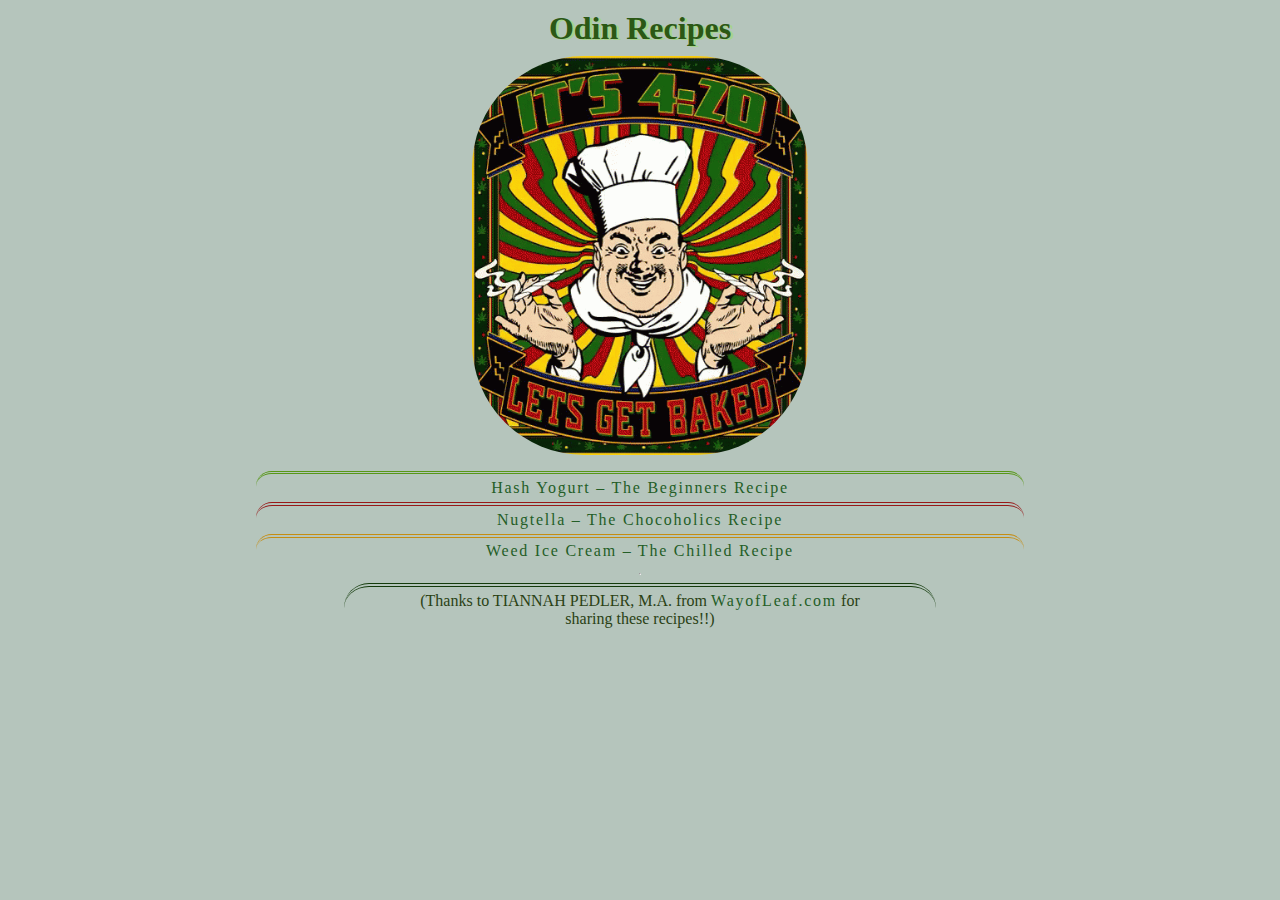
<file: index.html>
<!DOCTYPE html>
<html lang="en">
<head>
    <meta charset="UTF-8">
    <meta http-equiv="X-UA-Compatible" content="IE=edge">
    <meta name="viewport" content="width=device-width, initial-scale=1.0">
    <link rel="stylesheet" href="./styles/styles.css">
    <title>Odin Recipes</title>
</head>
<body>
    <h1>Odin Recipes</h1>
    <img class="image" src="./images/weedchef.gif" alt="weed chef">
    
    <div class="links">
        <div class="links_item links_item_1">
            <a href="./recipes/weedyogurt.html" target="_blank">Hash Yogurt – The Beginners Recipe</a>
        </div>
        <div class="links_item links_item_2">
            <a href="./recipes/nugtella.html" target="_blank">Nugtella – The Chocoholics Recipe</a>
        </div>
        <div class="links_item links_item_3">
            <a href="./recipes/weedice.html" target="_blank">Weed Ice Cream – The Chilled Recipe</a>
        </div>
        <hr>
        <div class="links_item_4">
            <p>(Thanks to TIANNAH PEDLER, M.A. from <a href="https://wayofleaf.com/about-us/tiannah" target="_blank">WayofLeaf.com</a> for sharing these recipes!!)</p>
        </div>
    </div> 
    
    
</body>
</html>
</file>
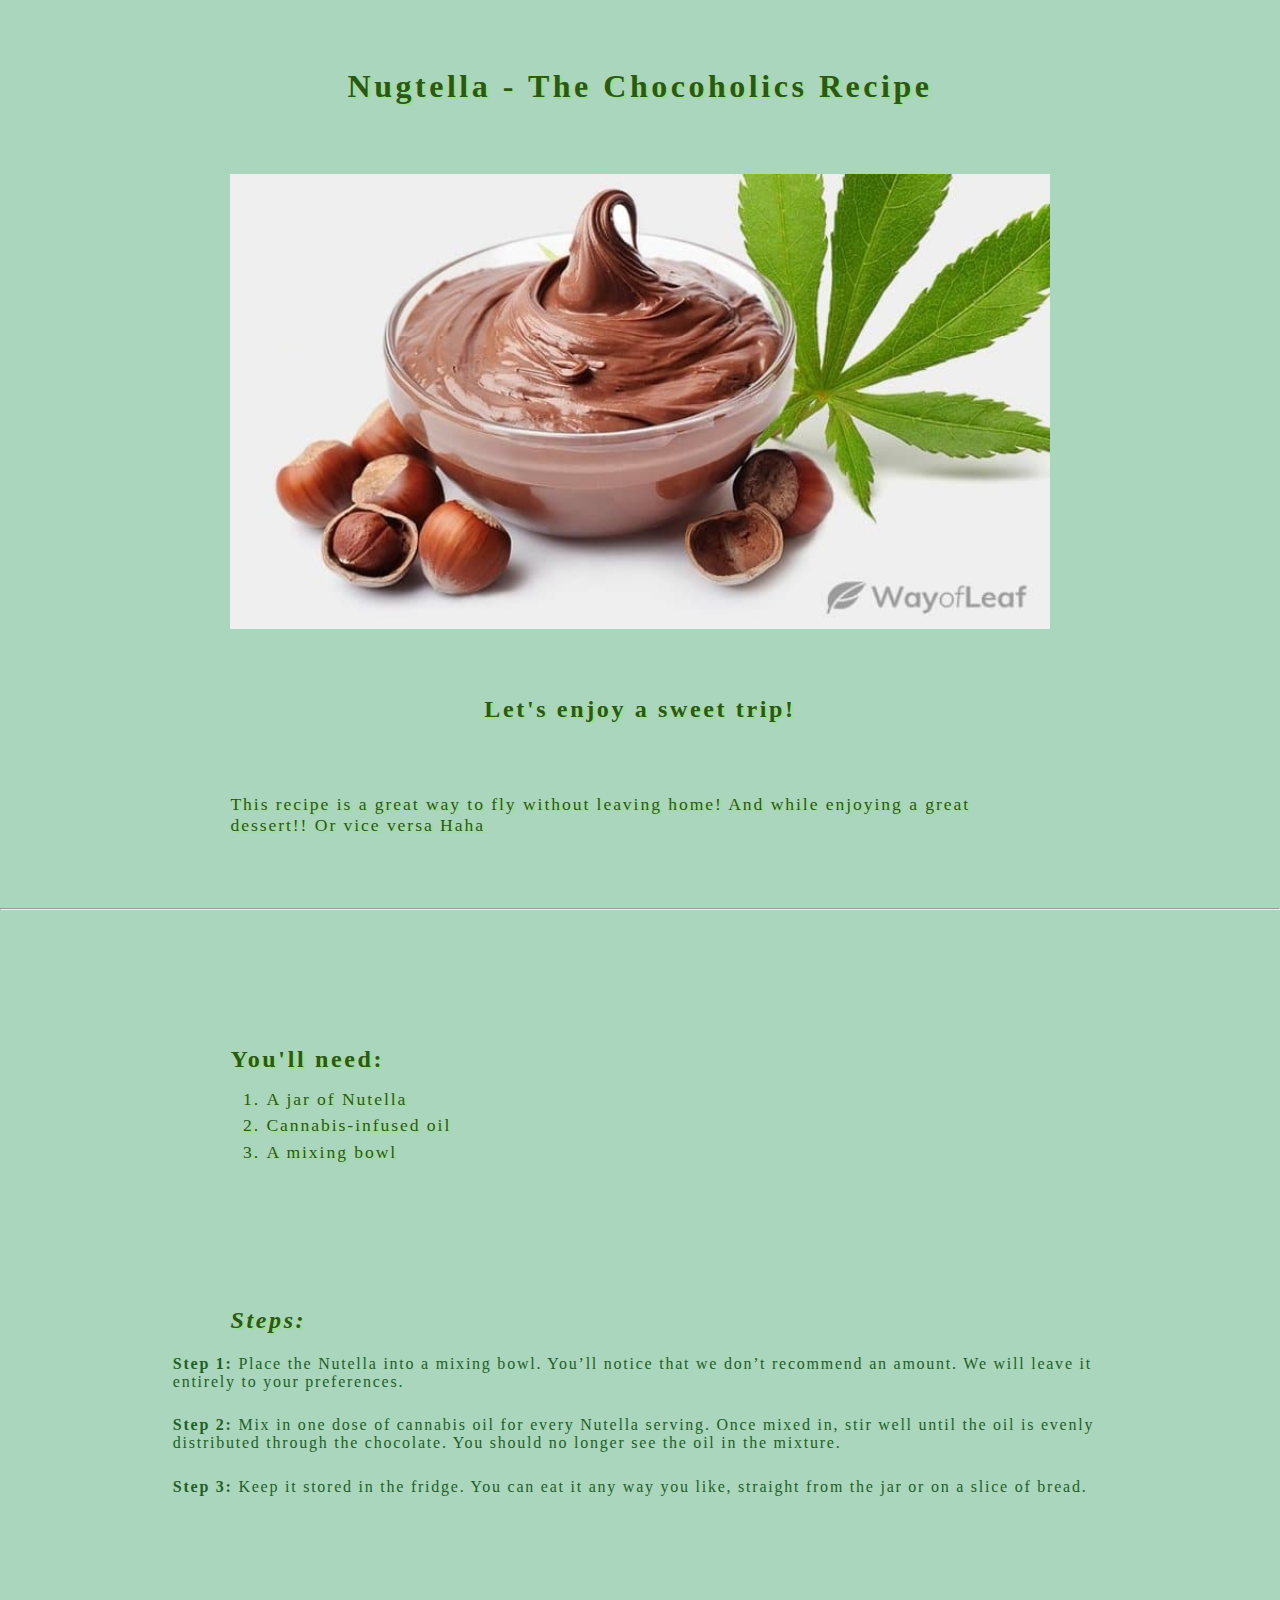
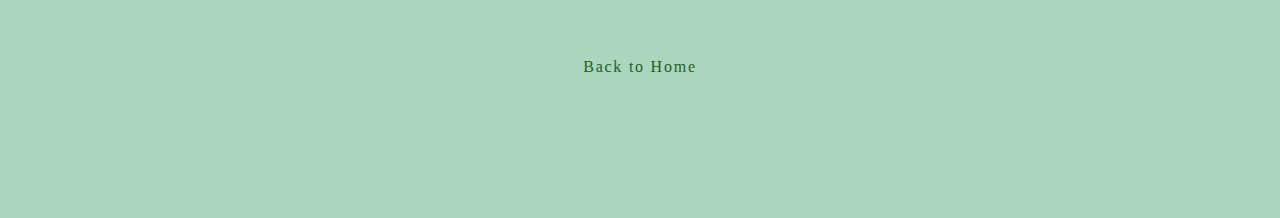
<file: recipes/nugtella.html>
<!DOCTYPE html>
<html lang="en">
<head>
    <meta charset="UTF-8">
    <meta http-equiv="X-UA-Compatible" content="IE=edge">
    <meta name="viewport" content="width=device-width, initial-scale=1.0">
    <link rel="stylesheet" href="../styles/recipes.css">
    <title>Nugtella - The Chocoholics Recipe</title>
</head>
<body>
    <header class="container">        
        <h1>Nugtella - The Chocoholics Recipe</h1>            
        <img class="recipe_img" src="../images/nugtella.jpg" alt="Nugtella & weed">            
        <h2>Let's enjoy a sweet trip!</h2>
        <p>This recipe is a great way to fly without leaving home! And while enjoying a great dessert!! Or vice versa Haha</p>
    </header>
    <hr>    
    <article class="container article">        
        <div>
            <h2>You'll need:</h2>
            <ol>
                <li>A jar of Nutella</li>
                <li>Cannabis-infused oil</li>
                <li>A mixing bowl</li>
            </ol>
        </div>
        <div>
            <h2><em>Steps:</em></h2>
            <ul>            
                <li><b>Step 1:</b>            
                        Place the Nutella into a mixing bowl. You’ll notice that we don’t recommend an amount. We will leave it entirely to your preferences.            
                </li>
                <li><b>Step 2:</b>            
                        Mix in one dose of cannabis oil for every Nutella serving. Once mixed in, stir well until the oil is evenly distributed through the chocolate. You should no longer see the oil in the mixture.            
                </li>
                <li><b>Step 3:</b>            
                        Keep it stored in the fridge. You can eat it any way you like, straight from the jar or on a slice of bread.
                </li>
            </ul>
        </div>        
            <a href="../index.html">Back to Home</a></a>        
    </article>    
</body>
</html>
</file>
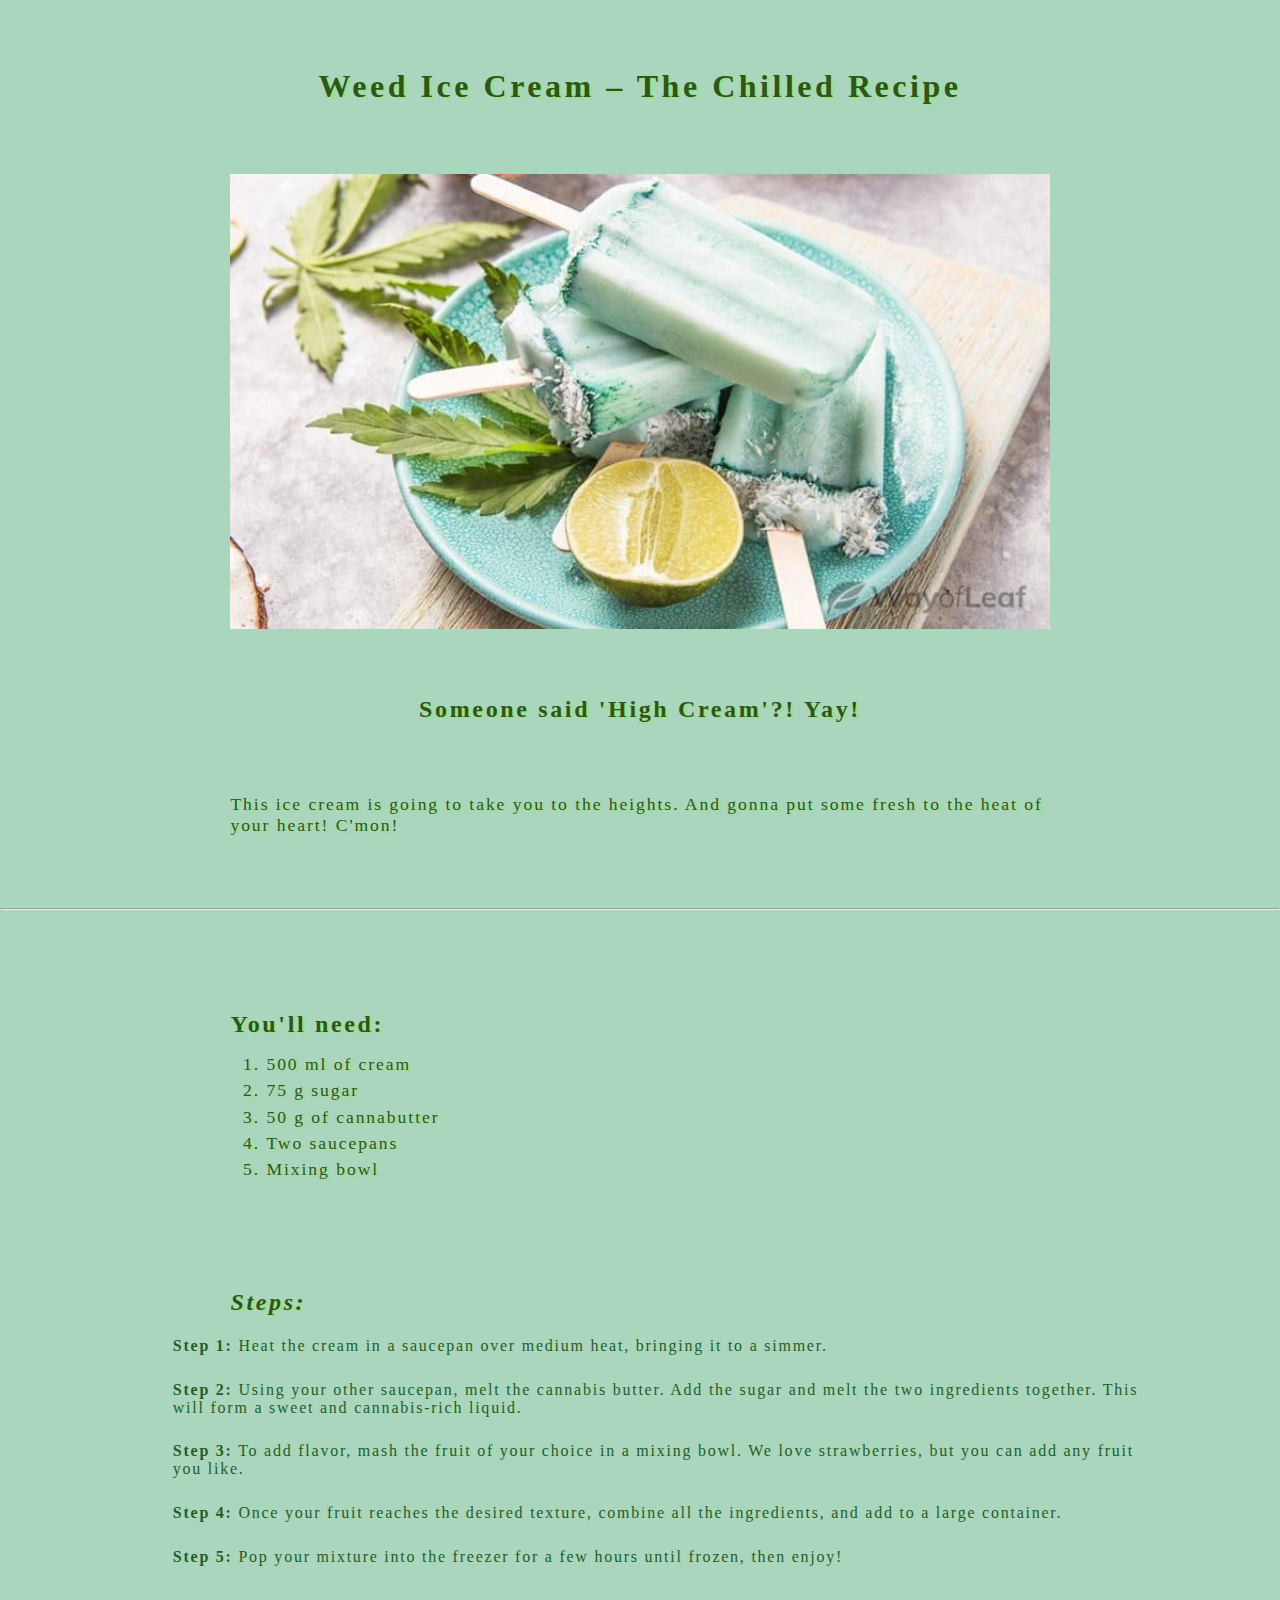
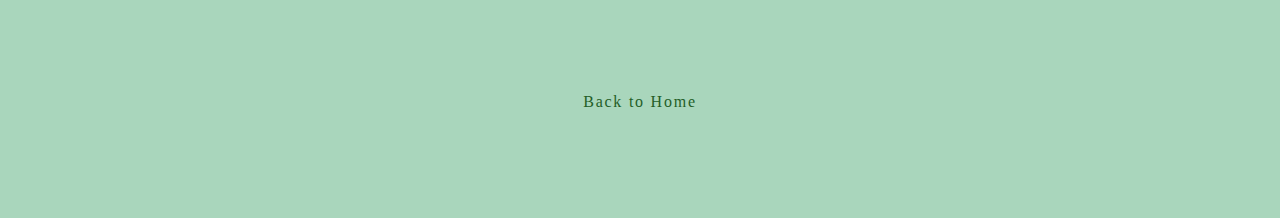
<file: recipes/weedice.html>
<!DOCTYPE html>
<html lang="en">
<head>
    <meta charset="UTF-8">
    <meta http-equiv="X-UA-Compatible" content="IE=edge">
    <meta name="viewport" content="width=device-width, initial-scale=1.0">
    <link rel="stylesheet" href="../styles/recipes.css">
    <title>Weed Ice Cream – The Chilled Recipe</title>
</head>
<body>
    <header class="container">
        
            <h1>Weed Ice Cream – The Chilled Recipe</h1>        
            <img class="recipe_img" src="../images/weedice.jpg" alt="weed icecream">
            <h2>Someone said 'High Cream'?! Yay!</h2>
            <p>This ice cream is going to take you to the heights. And gonna put some fresh to the heat of your heart! C'mon!</p>
        
    </header>
    <hr>
    <article class="container article">
        <div>
            <h2>You'll need:</h2>
            <ol>
                <li>500 ml of cream</li>
                <li>75 g sugar</li>
                <li>50 g of cannabutter</li>
                <li>Two saucepans</li>
                <li>Mixing bowl</li>
            </ol>
        </div>
        <div>
            <h2><em>Steps:</em></h2>
            <ul>
                <li><b>Step 1:</b>
                        Heat the cream in a saucepan over medium heat, bringing it to a simmer.
                </li>
                <li><b>Step 2:</b>
                        Using your other saucepan, melt the cannabis butter. Add the sugar and melt the two ingredients together. This will form a sweet and cannabis-rich liquid.
                </li>
                <li><b>Step 3:</b>
                        To add flavor, mash the fruit of your choice in a mixing bowl. We love strawberries, but you can add any fruit you like.
                </li>
                <li><b>Step 4:</b>
                        Once your fruit reaches the desired texture, combine all the ingredients, and add to a large container.
                </li>
                <li><b>Step 5:</b>
                        Pop your mixture into the freezer for a few hours until frozen, then enjoy!
                </li>
            </ul>
        </div>
        <a href="../index.html">Back to Home</a></a>
    </article>
    
    
</body>
</html>
</file>
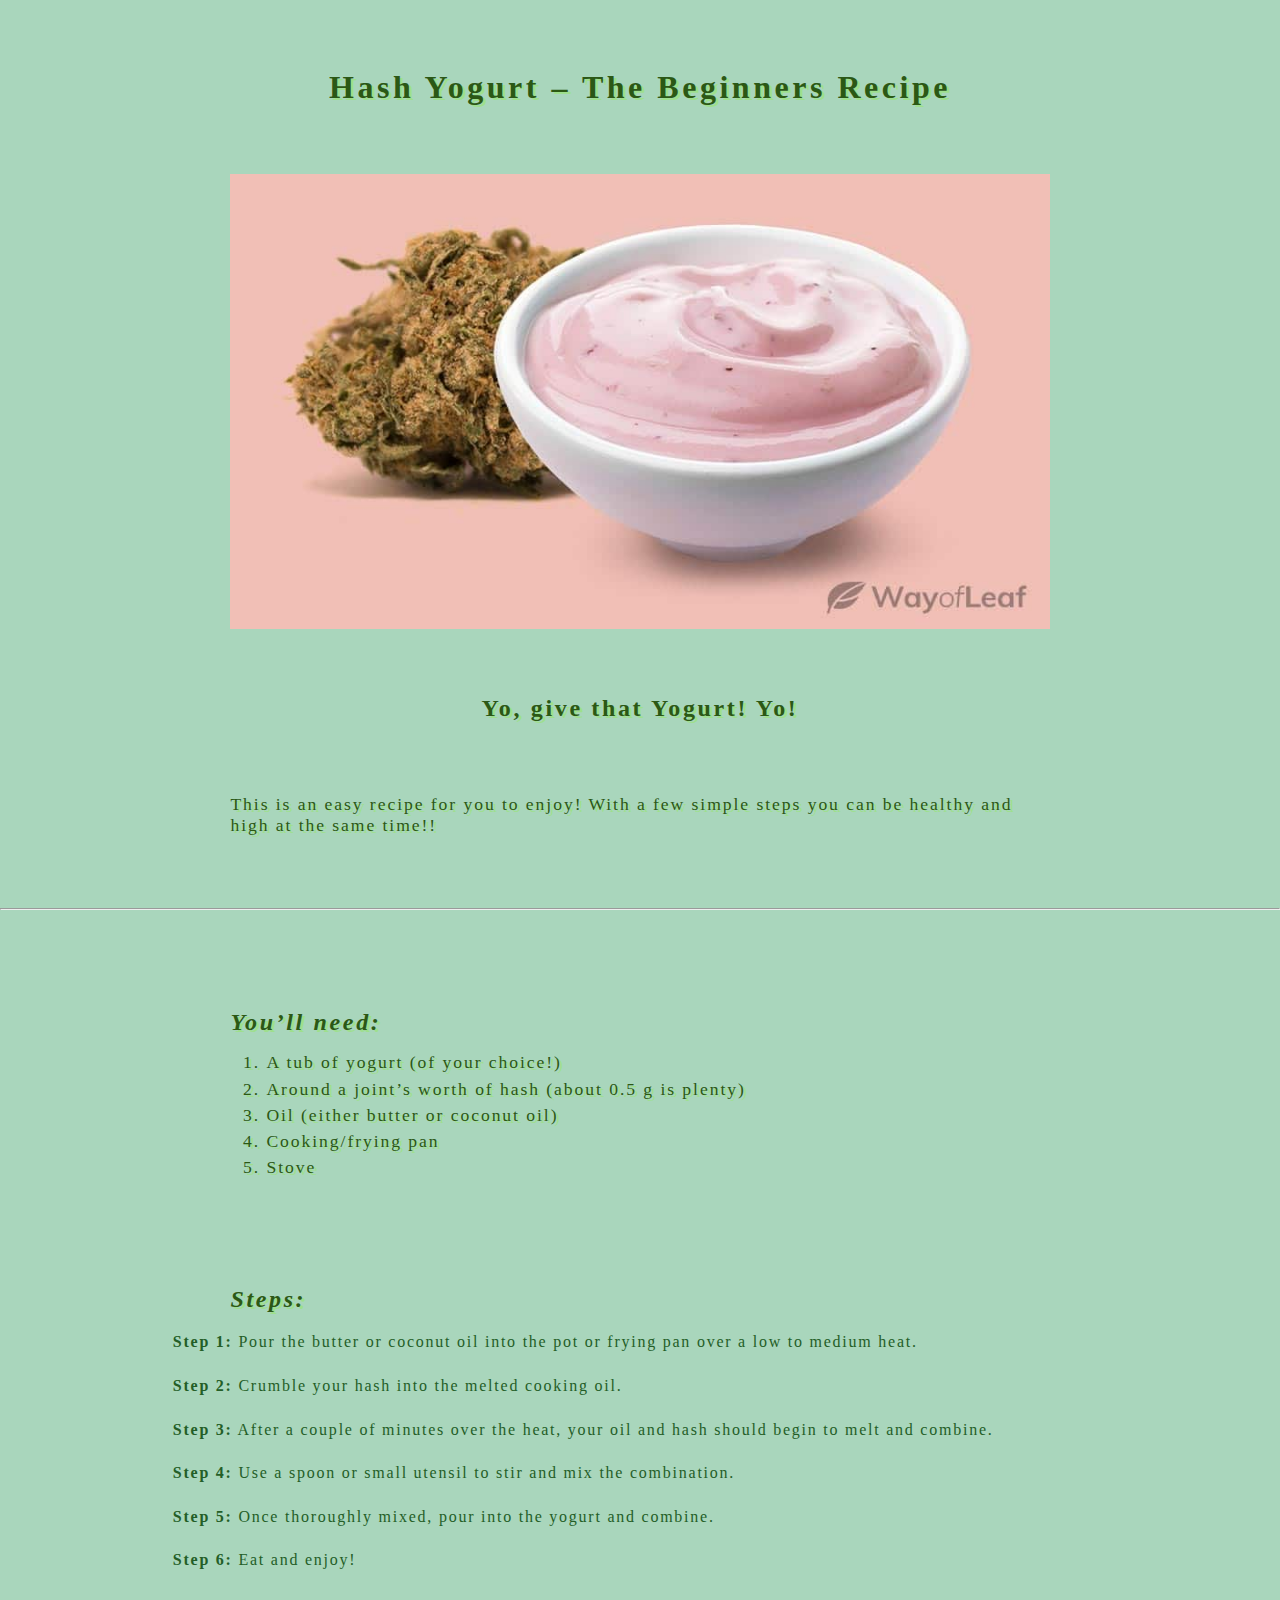
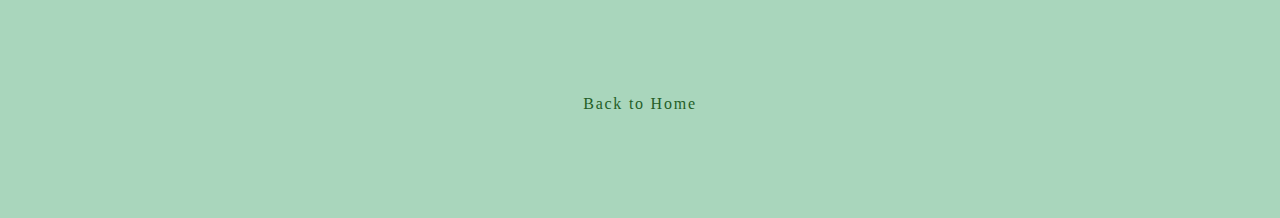
<file: recipes/weedyogurt.html>
<!DOCTYPE html>
<html lang="en">
<head>
    <meta charset="UTF-8">
    <meta http-equiv="X-UA-Compatible" content="IE=edge">
    <meta name="viewport" content="width=device-width, initial-scale=1.0">
    <link rel="stylesheet" href="../styles/recipes.css">
    <title>Hash Yogurt – The Beginners Recipe</title>
</head>
<body>
    <header class="container">        
            <h1>Hash Yogurt – The Beginners Recipe</h1>
            <img class="recipe_img" src="../images/weedyogurt.jpg" alt="cannabis yogurt">
            <h2>Yo, give that Yogurt! Yo!</h2>
            <p>This is an easy recipe for you to enjoy! With a few simple steps you can be healthy and high at the same time!!</p>
    </header>    
    <hr>
    <article class="container article">        
        <div>
            <h2><em>You’ll need:</em></h2>
            <ol>
                <li>A tub of yogurt (of your choice!)</li>
                <li>Around a joint’s worth of hash (about 0.5 g is plenty)</li>
                <li>Oil (either butter or coconut oil)</li>
                <li>Cooking/frying pan</li>
                <li>Stove</li>
            </ol>
        </div>
        <div>
            <h2><em>Steps:</em></h2>
            <ul>
                <li><b>Step 1:</b>
                    Pour the butter or coconut oil into the pot or frying pan over a low to medium heat.
                </li>
                <li><b>Step 2:</b>
                    Crumble your hash into the melted cooking oil.
                </li>
                <li><b>Step 3:</b>
                    After a couple of minutes over the heat, your oil and hash should begin to melt and combine.                        
                </li>
                <li><b>Step 4:</b>
                    Use a spoon or small utensil to stir and mix the combination.                        
                </li>
                <li><b>Step 5:</b>
                    Once thoroughly mixed, pour into the yogurt and combine.
                </li>
                <li><b>Step 6:</b>
                    Eat and enjoy!
                </li>
            </ul>
        </div>        
            <a href="../index.html">Back to Home</a>
    </article>    
</body>
</html>
</file>
<file: styles/styles.css>
html {
    box-sizing: border-box;
}

*, *::before, *::after {
    box-sizing: inherit;
}

body {
    padding: 0;
    margin: 0;
    background-color: #5177616c;
    height: 100%;
}

h1 {
    margin: .3em;
    text-align: center;
    color: #2b5815;
    text-shadow: 3px 1px #7efc003f;
}

.image {
    display: block;
    margin: 0 auto;
    width: 21em;
    border-radius: 7em;
}


.links {
    display: flex;
    justify-content: space-evenly;
    flex-direction: column;
    margin: 1em auto;
    text-align: center;
}

.links a, ul li {
    color: #245e27;
    letter-spacing: .11em;
    text-decoration: none;
    margin: .2em auto;
    list-style-type: none;
}

.links a:hover {
    color: #589718;
}

.links p {
    margin: .3em auto;
    width: 80%;
    font-size: 1em;
    color: #2a4114;
}

.links_item {
    padding: .3em;
    width: 60%;
}

.links_item_1 {
    margin: 0 auto;
    border-top: 3px double #589718;
    border-radius: 2em;
}

.links_item_2 {
    margin: 0 auto;
    border-top: 4px double #971818;
    border-radius: 1em;
}

.links_item_3 {
    margin: 0 auto;
    border-top: 4px double #c58d13;
    border-radius: 3em;
}

.links_item_4 {
    margin: 0 auto;
    border-top: 4px double rgb(20, 59, 12);
    border-radius: 3em;
}
</file>
<file: styles/recipes.css>
html {
    box-sizing: border-box;
}

*, *::before, *::after {
    box-sizing: inherit;
}

body {
    margin: 0;
    padding: 0;
    height: 100vh;
    background-color: #a9d6bc;
}

h1, h2 {
    margin: .3em;
    text-align: center;
}

.container {
    display: flex;
    flex-direction: column;
    justify-content: space-evenly;
    align-content: center;    
    margin: 0 auto;
    height: 100vh;
    width: 80%;
}

.recipe_img {
    width: 80%;
    margin: 0 auto;    
}

ol li, h1, h2, p {
    margin: .3em auto;
    color: #2b5815;
    text-shadow: 3px 2px #7efc003f;
    width: 80%;
    letter-spacing: .11em;
}

p, ol li {
    font-size: 1.1em;
}

.article h2 {
    text-align: left;
}

.article a, .article ul li {
    color: #245e27;
    letter-spacing: .11em;
    text-decoration: none;
    margin: 1em auto;
    list-style-type: none;
    padding: .3em;
    width: 100%;
}

a {
    text-align: center;
    cursor: pointer;
}

a:hover {
    color: #589718;
}
</file>
